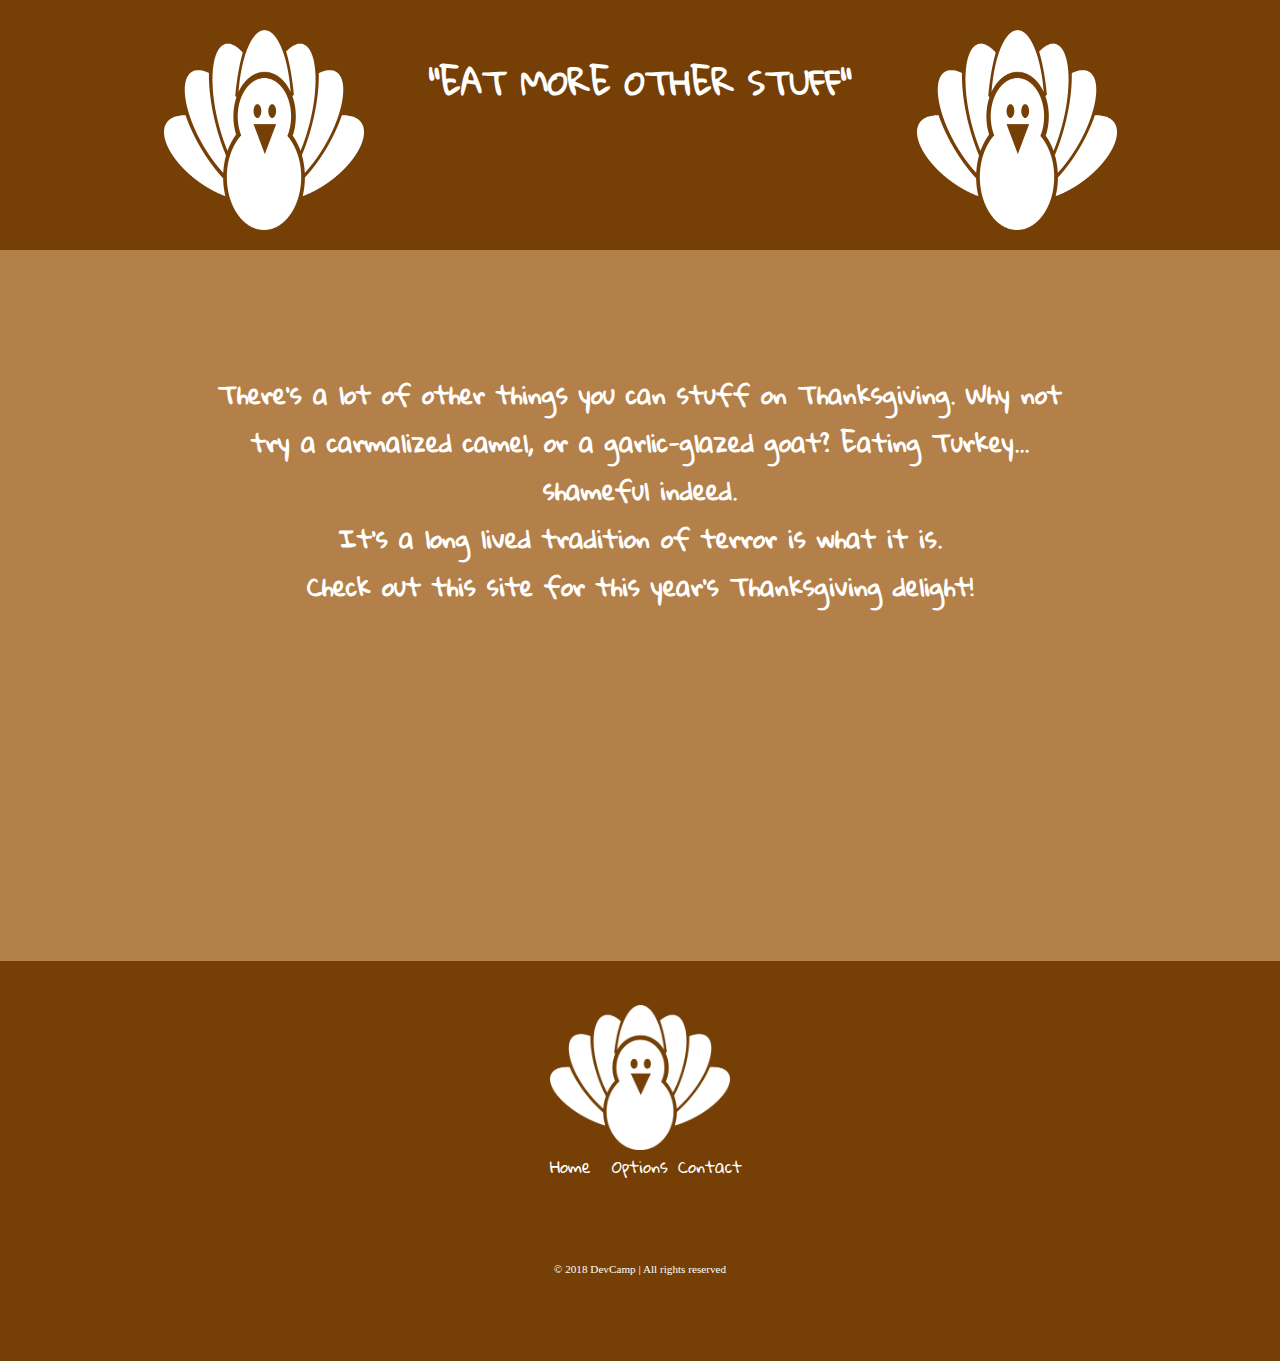
<file: Templates/index.html>
<!DOCTYPE html>
<html lang="en">
<head>
    <meta charset="UTF-8">
    <meta name="viewport" content="width=device-width, initial-scale=1.0">
    <meta http-equiv="X-UA-Compatible" content="ie=edge">

    <link href="https://fonts.googleapis.com/css?family=Gloria+Hallelujah" rel="stylesheet">
    <link rel="stylesheet" href="../static/styles/footer.css">
    <link rel="stylesheet" href="../static/styles/common.css">
    <link rel="stylesheet" href="../static/styles/helpers.css">
    <link rel="stylesheet" href="../static/styles/media-queries.css">   
    <link rel="stylesheet" href="/static/styles/nav.css">
    <link rel="stylesheet" href="https://use.fontawesome.com/releases/v5.3.1/css/all.css" integrity="sha384-mzrmE5qonljUremFsqc01SB46JvROS7bZs3IO2EmfFsd15uHvIt+Y8vEf7N7fWAU" crossorigin="anonymous">
    <link rel="stylesheet" href="https://use.fontawesome.com/releases/v5.5.0/css/all.css" integrity="sha384-B4dIYHKNBt8Bc12p+WXckhzcICo0wtJAoU8YZTY5qE0Id1GSseTk6S+L3BlXeVIU" crossorigin="anonymous">



</head>
<style>
body {
    margin: 0px;
}
.heading-container {
    background-color: #753f06;
    height: 250px;
    width: 100vw;
    display: flex;
    justify-content: center;
    padding: 0;
}
.heading-wrapper > h1 {
    display: flex;
    justify-content: center;
    align-items: center;
    color: white;
    font-family: 'Gloria Hallelujah', cursive;
    margin-top: 50px;

}
.content {
    background-color: #B48049;
    height: 400px;
    width: 100%vw;
    padding: 0rem;
}

.content > .content-wrapper h2 {
    color: white;
    font-family: 'Gloria Hallelujah', cursive;
    text-align: center;
    
}
.content-wrapper {
    display: flex;
    flex-direction: row;
    justify-content: center;
    padding: 100px 200px;
}
.tile-wrapper {
    background-color: #B48049;
    display: flex;
    justify-content: space-around;
    align-items: center;
}
.left-tile img {
    height: 150px;
    width: 150px;
}
.center-tile img {
    height: 150px;
    width: 150px;
}
.right-tile img {
    height: 150px;
    width: 150px;
}
.left-tile a {
    color: white;
    font-size: 100px;
}
.center-tile a {
    color: white;
    font-size: 100px;
}
.turkeyleft img {
    margin-top: 30px;
    margin-right: 65px;
   height: 200px;
   width: 200px;

}

.turkeyright img {
    margin-top: 30px;
    margin-left: 65px;
   height: 200px;
   width: 200px;
    
}
.turkey-video {
    display: flex;
    justify-content: center;
    
    
}
</style>




    <title>Turkey Lives Matter</title>
</head>
<body>
    <div class="heading-container">
       
        <div class= "turkeyleft">
            <img src="/static/images/Logos/whiteturkeylogo.png" alt="">
        </div>
        
        
        <div class="heading-wrapper">
            <h1>
            "EAT MORE OTHER STUFF"
            </h1>
        </div> 
        <div class="turkeyright">
            <img src="/static/images/Logos/whiteturkeylogo.png" alt="">
        </div>
    </div>
    
<!-- content  -->
    <div class="content">
        <div class="content-wrapper">
            <h2>
            There's a lot of other things you can stuff on Thanksgiving. 
            Why not try a carmalized camel, or a garlic-glazed goat?
            Eating Turkey... shameful indeed.<br>
            It's a long lived tradition of terror is what it is.<br>
            Check out this site for this year's Thanksgiving delight!
            </h2>
        </div>
        
    </div>
<!-- tile links -->
    <div class="tile-links">
        <div class="tile-wrapper">
            <div class="left-tile">
                <a href="/pageTwo"><i class="fas fa-utensils"></i> </a>
            </div>
            <div class="center-tile">
                <a href="/pageThree"><i class="fas fa-envelope-square"></i></a>
            </div>
            
        </div>
    </div>
<!-- video  -->
    <div class="turkey-video">
       
        <iframe width="560" height="315" src="https://www.youtube.com/embed/8jGOc0P5DEI?autoplay=1" frameborder="0" allow="accelerometer; autoplay; encrypted-media; gyroscope; picture-in-picture" allowfullscreen></iframe>
    
    </div>
    <div class="footer">
        <div class="logo-footer">
            <img src="/static/images/Logos/whiteturkeylogo.png" alt="Logo" class='footer-img'>
        </div>


        <div class="links-wrapper">
            <div class="nav-link">
                <a href="/">Home</a>
            </div>

            <div class="nav-link">
                <a href="/pageTwo">Options</a>
            </div>
            
            <div class="nav-link">
                <a href="/pageThree">Contact</a>
            </div>
        </div>

        <div class="social-media-icons-wrapper">
            <a href="#">
                <i class="fab fa-instagram"></i>
            </a>

            <a href="#">
                <i class="fab fa-twitter"></i>
            </a>

            <a href="#">
                <i class="fab fa-facebook-f"></i>
            </a>
        </div>

        <div class="copyright-wrapper">
            &copy; 2018 DevCamp &#124; All rights reserved
        </div>
    </div>
    
    
    
    

</body>
</html>
</file>
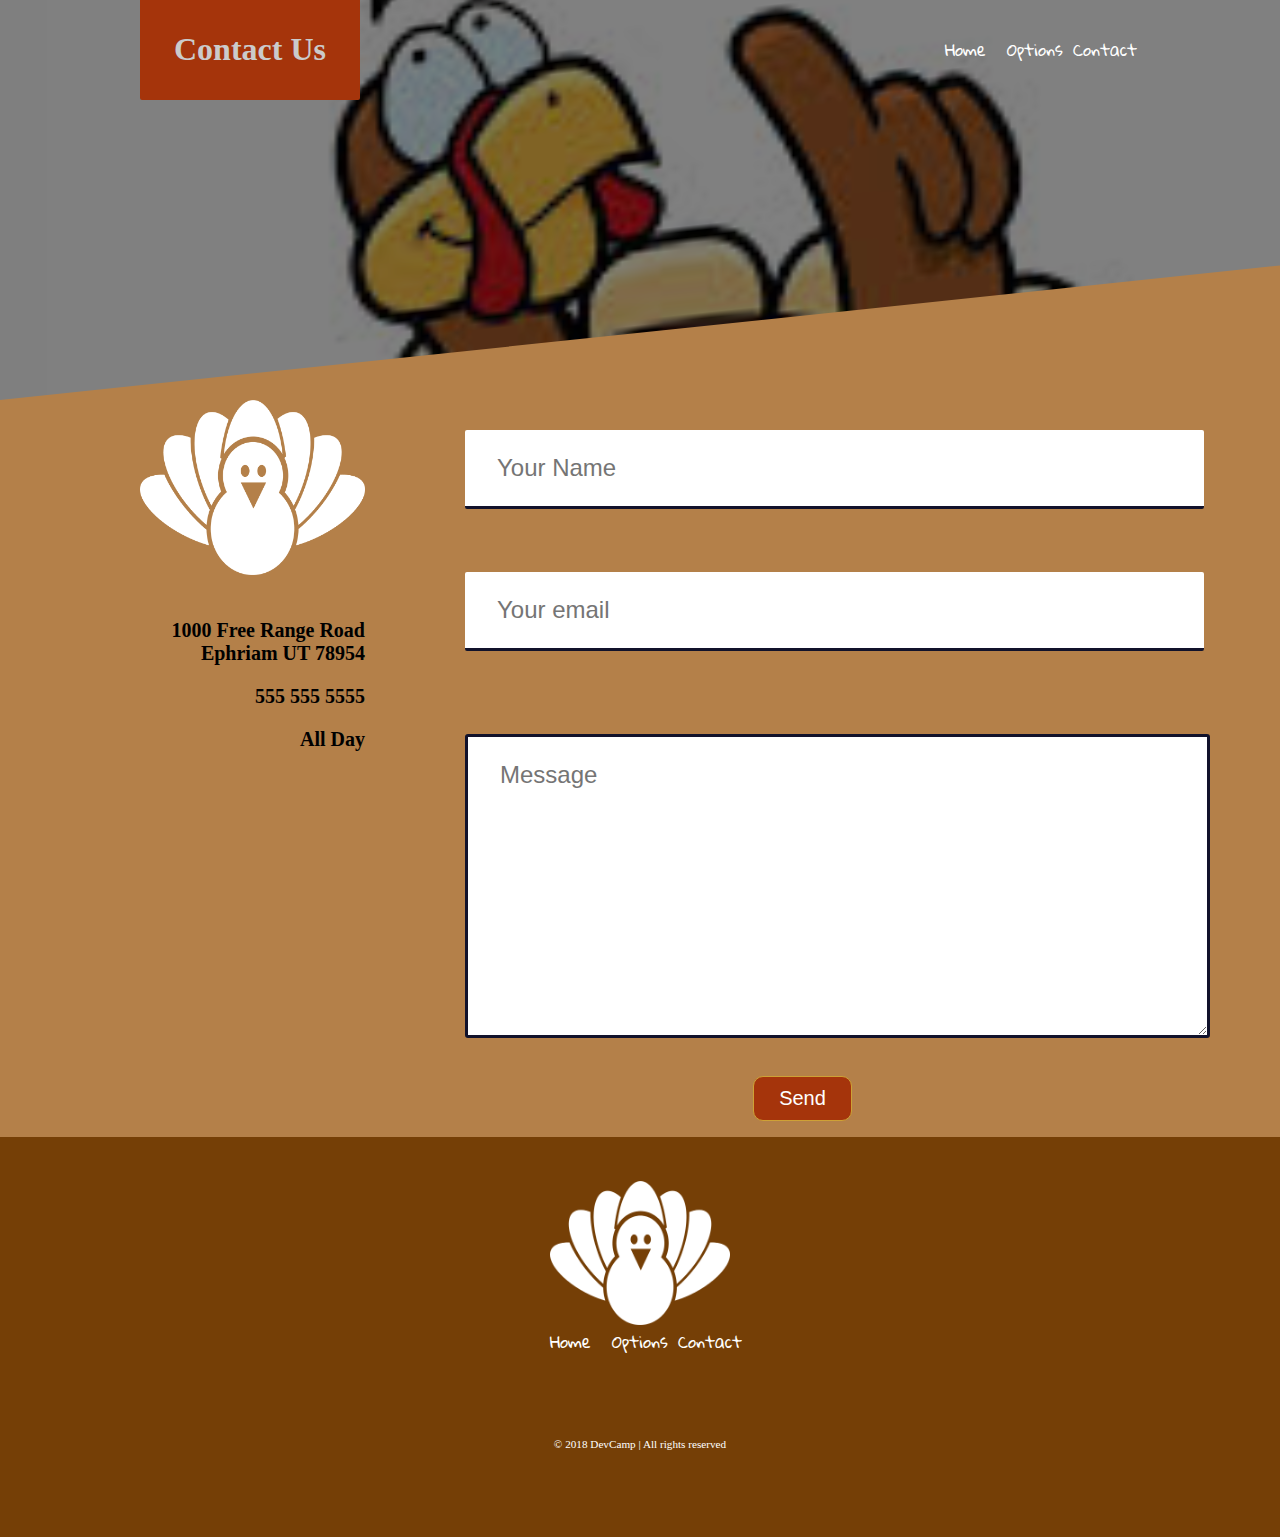
<file: Templates/pageThree.html>
<!DOCTYPE html>
<html>
<head>
    <meta charset="utf-8" />
    <title>Contact Us</title>
    <meta name="viewport" content="width=device-width, initial-scale=1">

    <link href="https://fonts.googleapis.com/css?family=Gloria+Hallelujah" rel="stylesheet">

    <link rel="stylesheet" href="https://use.fontawesome.com/releases/v5.3.1/css/all.css" integrity="sha384-mzrmE5qonljUremFsqc01SB46JvROS7bZs3IO2EmfFsd15uHvIt+Y8vEf7N7fWAU" crossorigin="anonymous">
    <link rel="stylesheet" href="/static/styles/common.css">
    <link rel="stylesheet" href="/static/styles/nav.css">
    <link rel="stylesheet" href="/static/styles/footer.css">
    <link rel="stylesheet" href="/static/styles/skewed-header.css">
    <link rel="stylesheet" href="/static/styles/helpers.css">
    <link rel="stylesheet" href="/static/styles/page-container.css">
    <link rel="stylesheet" href="/static/styles/helpers.css">
    <link rel="stylesheet" href="/static/styles/contact.css">
    <link rel="stylesheet" href="/static/styles/form.css">
    <link rel="stylesheet" href="/static/styles/buttons.css">
    <link rel="stylesheet" href="/static/styles/media-queries.css">

</head>
<body>
    <div class="skewed-header">
        <div class="header-bg" style="background-image: url('/static/images/backgrounds/turkey.jpg');">
        </div>

        <div class="skewed-header-wrapper">
            <div class="skewed-header-content">
                <div class="heading-wrapper">
                    <h1>Contact Us</h1>
                </div>
                
                <div class="links-wrapper">
                    <div class="nav-link">
                      <a href="/">Home</a>
                    </div>
                    <div class="nav-link">
                      <a href="/pageTwo">Options</a>
                    </div>
                    <div class="nav-link">
                      <a href="/pageThree">Contact</a>
                    </div>
                </div>
            </div>
        </div>
    </div>

    <div class="page-container">   
       <div class="contact-grid-wrapper">
           <div class="company-metadata-sidebar-wrapper">
                <div class="logo">
                    <img src="/static/images/Logos/whiteturkeylogo.png" alt="bird">
                </div>
            
                <div class="company-details-wrapper">
                    <i class="fas fa-map-marker-alt"></i>
                   
                    <div>
                        1000 Free Range Road<br> Ephriam UT 78954
                    </div>
                 </div>

                 <div class="company-details-wrapper">
                     <i class="fas fa-phone-volume"></i>
                
                    <div>
                        555 555 5555
                    </div>
                 </div>

                <div class="company-details-wrapper">
                    <i class="far fa-clock"></i>
                   
                    <div>
                        All Day
                    </div>
                </div>
            </div>
            
            <div class="form">
                <div class="form-group">
                    <input type="text" id="FullName" placeholder="Your Name"> 
                    <label for="FUllName">Your Name</label>
                </div>
               
                <div class="form-group">
                    <input type="email" id="email" placeholder="Your email"> 
                    <label for="Email">Your Email</label>
                </div>
                
                <div class="form-groupe">
                    <textarea name="message" id="message" placeholder="Message"></textarea> 
                    <label for="Message">Your Message</label>
                </div>

                <div class="centered-btn-wrapper">
                    <button type="submit" class="btn">Send</button>
                </div>
            </div>
        </div>
    </div>


    <div class="footer">
        <div class="logo-footer">
            <img src="/static/images/Logos/whiteturkeylogo.png" alt="Logo" class='footer-img'>
        </div>


        <div class="links-wrapper">
            <div class="nav-link">
                <a href="/">Home</a>
            </div>

            <div class="nav-link">
                <a href="/pageTwo">Options</a>
            </div>
            
            <div class="nav-link">
                <a href="/pageThree">Contact</a>
            </div>
        </div>

        <div class="social-media-icons-wrapper">
            <a href="#">
                <i class="fab fa-instagram"></i>
            </a>

            <a href="#">
                <i class="fab fa-twitter"></i>
            </a>

            <a href="#">
                <i class="fab fa-facebook-f"></i>
            </a>
        </div>

        <div class="copyright-wrapper">
            &copy; 2018 DevCamp &#124; All rights reserved
        </div>
    </div>
</body>
</html>
</file>
<file: static/styles/footer.css>
.footer {
    background-color: #753f06;
    color: #c64211;
    font-family: 'Coustard', serif;
    display: flex;
    justify-content: center;
    align-items: center;
    flex-direction: column;
    height: 400px;
    margin-top: -4px;
    text-align: center;
}

.footer > .logo-footer img {
    width: 180px;
    height: 100%;
}

.footer > .social-media-icons-wrapper {
    margin-top: 40px;
    margin-bottom: 40px;
    width: 300px;
    display: flex;
    justify-content: space-around;
}

.footer > .social-media-icons-wrapper a {
    font-size: 1.5em;
    color: white;
    transition: 0.5s;
}

.footer > .social-media-icons-wrapper a:hover {
    color: #a5340b;
}

.footer > .copyright-wrapper {
    margin-bottom: 42px;
    font-size: 0.7em;
    color: white;
}
</file>
<file: static/styles/common.css>
/* <<<<<<< HEAD
/* Common styles */
/* body {
  margin: 0px;
  font-family: 'Roboto', sans-serif;
}

h1, h2, h3, h4, h5, h6 {
  font-family: 'Roboto Slab', serif;
}
======= */ 
 /* common styles */
body {
    margin: 0px;
    font-family: 'Roboto', sans-serif;
    background-color: #b48049;
}
 
h1, h2, h3, h4, h5, h6 {
        font-family: 'Coustard', serif;
        justify-content: center;
}
</file>
<file: static/styles/helpers.css>
.anchor-link {
    text-decoration: none;
}
.anchor-link:focus {
    outline: none;
}

.anchor-link h1::after {
    font-family: "Font Awesome 5 Free";
    content: " \f0c1 ";
    font-weight: 900;
}
</file>
<file: static/styles/media-queries.css>
@media (max-width: 615px) {
    .navigation-wrapper {
        flex-direction: column;
        height: 100%;
    }

    .navigation-wrapper > .left-column {
        order: 2;
        margin-top: 10px;
        margin-bottom: 15px;
    }

    .navigation-wrapper > .center-column {
        order: 1;
        width: 100%;
    }    

    .navigation-wrapper > .right-column {
        order: 3;
        margin-top: 15px;
    }

    .links-wrapper {
        flex-direction: column;
        margin-bottom: 20px;
    }

    .links-wrapper > .nav-link {
        margin-top: 10px;
        margin-bottom: 10px;
        font-size: 1.5em;
        width: 100%;
    }

    .hero-section {
        padding: 50px 10px;
    }

    .features-section {
        height: 100%    
    }
    
    .features-section > .columns-wrapper {
        width: 100%;
        flex-direction: column;
    }

    .footer {
        height:100%;
    }

    .skewed-header > .skewed-header-wrapper > .skewed-header-content {
        flex-direction: column;
    }

    .skewed-header > .header-bg {
        background-size: 550px;
    }

    .page-container {
        padding-left: 21px;
        padding-right: 21px;
    }

    .content-wrapper > #fett {
        margin: 0px 0px 25px 0px !important;
        width: 100% !important;
    }

    .square {
        grid-template-columns: 1fr !important;
    }

    .square > .square-text-wrapper {
        order: 1;
    }
    
    .square > .img-wrapper {
        order: 2;
    }

    .contact-grid-wrapper {
        width: 100%;
        grid-template-columns: 1fr;
        grid-gap: 10px;
    }

    .form input {
        padding: 1.5rem 0rem;
    }
    
    .form textarea {
        padding: 1.5rem 0rem;
    }

}
</file>
<file: static/styles/nav.css>
/* common styles */
 body {
    margin: 0px;
    font-family: 'Roboto', sans-serif;
}
 
 /* Common nav styles */
 .navigation-wrapper {
     height: 190px;
     background-color: #11122b;
     color: #c64211;
     /* flexbox container */
     display: flex;
     justify-content: space-between;
     align-items: center;
     padding: 60px 100px 60px 100px;     
     
    }

    .navigation-wrapper> .left-column {
        display: flex;
        align-items: center;
    }

    .navigation-wrapper> .left-column> .icon {
        margin-right: 15px;
    }
    
    .navigation-wrapper> .left-column> .icon i {
        font-size: 3em;
    }
 
 .navigation-wrapper> .left-column > .contact-hours-wrapper {
     display: grid;
     grid-template-columns: 1fr;
     grid-gap: 10px;
 }

 .navigation-wrapper > .left-column > .contact-hours-wrapper> .hours {
    font-family: 'Ubuntu Condensed', sans-serif;
    color: #858585;
    font-size: .8em;
 }
 
.links-wrapper> .nav-link a {
    font-family: 'Gloria Hallelujah', cursive;
    color: white;
    font-size: 1em;
 }
 

 .navigation-wrapper> .center-column {
     display: grid;
     grid-template-columns: 1fr;
     grid-gap: 42px;
     width: 500px;
 }
 
 .navigation-wrapper> .center-column> .banner-image {
     display: flex;
     justify-content: center;
 }

 
 
 .navigation-wrapper> .center-column> .banner-image img {
     width: 216px;
     height: 100%;
 }

 .links-wrapper {
    display: flex;
    justify-content: space-between;
    align-items: center;
 }

 .links-wrapper > .nav-link  {
     width: 70px;
     text-align: center;
    }

.links-wrapper > .nav-link a {
     font-family: 'Gloria Hallelujah', cursive;
     color: white;
     text-decoration: none;
     transition: 0.5s;
     font-size: 1em;
 }

 .links-wrapper > .nav-link a:hover {
     color: #c64211;
     letter-spacing: 2px;
 }

 /* right column */

.navigation-wrapper > .right-column {
    display: flex;
    align-items: center;
}


.navigation-wrapper > .right-column > .address-wrapper a {
    color: #858585;
    text-decoration: none;
    font-size: 0.9em;
    transition: 0.5s;
}

.navigation-wrapper > .right-column > .address-wrapper a:hover {
    color: #c64211;
} 


.navigation-wrapper > .right-column > .contact-icon {
    margin-left: 15px;
    font-size:2em; 
}

.navigation-wrapper > .right-column > .contact-icon a {
    color: #cbcbcb;
    transition: 0.5s;
}

.navigation-wrapper > .right-column > .contact-icon a:hover {
    color: #c64211;
}
</file>
<file: static/styles/skewed-header.css>
.skewed-header {
    position: relative;
    height: 400px;
    overflow: hidden;
}

.skewed-header > .header-bg {
    position: absolute;
    top: 0;
    bottom: 0;
    right: 0;
    left: 0;
    height: 100%;
    width: 100%;
    background-repeat: no-repeat;
    background-size: 100%;
    transform: skewY(-6deg);
    transform-origin: top left;
    filter: brightness(50%);
}

.skewed-header > .skewed-header-wrapper {
    position: absolute;
    display: flex;
    justify-content: center;
    width: 100vw;
}

.skewed-header > .skewed-header-wrapper > .skewed-header-content {
    width: 1000px;
    display: flex;
    justify-content: space-between;
    align-items: center;
}

.skewed-header > .skewed-header-wrapper > .skewed-header-content > .heading-wrapper {
    background-color: #a5340b;
    color: #cbcbcb;
    border-bottom-left-radius: 2px;
    border-bottom-right-radius: 2px;
    width: 200px;
    padding: 10px;
    text-align: center;
}
</file>
<file: static/styles/page-container.css>
.page-container {
    display: flex;
    justify-content: center;
}

.page-container > .content-wrapper {
    width: 1000px;
}

.page-container > .content-wrapper > #fett {
    width: 150px;
    margin: 23px 40px 20px 0;
    float: left;
    border: 1px solid black;
}

.page-container > .content-wrapper p {
    letter-spacing: 1px;
    line-height: 30px;
}
</file>
<file: static/styles/contact.css>
.contact-grid-wrapper {
    width: 1000px;
    display: grid;
    grid-template-columns: 1fr 3fr;
    grid-gap: 100px;
}

.company-metadata-sidebar-wrapper > .logo img {
    width: 100%;
    margin-bottom: 20px;
}

.company-metadata-sidebar-wrapper > .company-details-wrapper {
    font-family: "Ubuntu Condensed", Serif;
    font-weight: 900;
    display: flex;
    justify-content: space-between;
    align-items: center;
    margin-top: 20px;
    margin-bottom: 20px;
    text-align: right;
    font-size: 1.25em;
} 

.company-metadata-sidebar-wrapper > .company-details-wrapper i{
    color: #c64211;
}
</file>
<file: static/styles/form.css>
.form > .form-group {
    margin-top: 30px;
    margin-bottom: 30px;
}

.form input {
    font-size: 1.5em;
    font-family: inherit;
    color: inherit;
    padding: 1.5rem 2rem;
    border-radius: 2px;
    border: none;
    border-bottom: 3px solid #11122b;
    width: 100%;
    display: block;
    transition: all 0.3s;    
}

.form input:focus {
    outline: none;
    box-shadow: 0 1rem 2rem rgba(0, 0, 0, 0.1);
    border-bottom: 3px solid #cea135;
}

.form textarea {
    margin-top: 20px;
    width: 100%;
    height: 250px;
    border-radius: 3px;
    border: 3px solid #11122b;
    font-size: 1.5rem;
    font-family: inherit;
    color: inherit;
    padding: 1.5rem 2rem;
    transition: all 0.3s;
}

.form textarea:focus {
    outline: none;
    box-shadow: 0 1rem 2rem rgba(0, 0, 0, 0.1);
    border: 3px solid #cea135;
}

.form input::-webkit-input-placeholder, .form textarea::-webkit-input-placeholder, {
    color: #11122b;    
}

.form input:focus::-webkit-input-placeholder, .form textarea:focus::-webkit-input-placeholder, {
    color: transparent;
}

.form label {
    font-size: 1.2rem;
    font-weight: 700;
    margin-left: 2rem;
    margin-top: 0.7rem;
    display: block;
    transition: all 0.3s;
    color: #c64211;
    visibility: hidden;
    opacity: 0;
}

.form input:focus + label, .form textarea:focus + label {
    opacity: 1;
    visibility: visible;
    transform: translateY(1rem);
}
</file>
<file: static/styles/buttons.css>
.btn {
/* <<<<<<< HEAD
  background-color: #cea135;
  color: #11122b;
  font-size: 1.25em;
  padding: 10px 25px;
  border: 1px solid #cea135;
  border-radius: 2px;
  outline: none;
  transition: 0.3s;
}

.btn:active {
  box-shadow: 5px 5px 30px rgba(0, 0, 0, 0.4);
}

.center-btn-wrapper {
  display: flex;
  justify-content: center; */

    background-color: #a5340b;
    color: white;
    font-size: 1.25rem;
    padding: 10px 25px;
    border: 1px solid #cea135;
    border-radius: 10px;
    outline: none;
    transition: 0.3s;
    margin-bottom: 20px;
}

.btn:active {
    box-shadow: 5px 5px 30px rgba(0, 0, 0, 0.4);
}

.centered-btn-wrapper {
    display: flex;
    justify-content: center;
}
</file>
